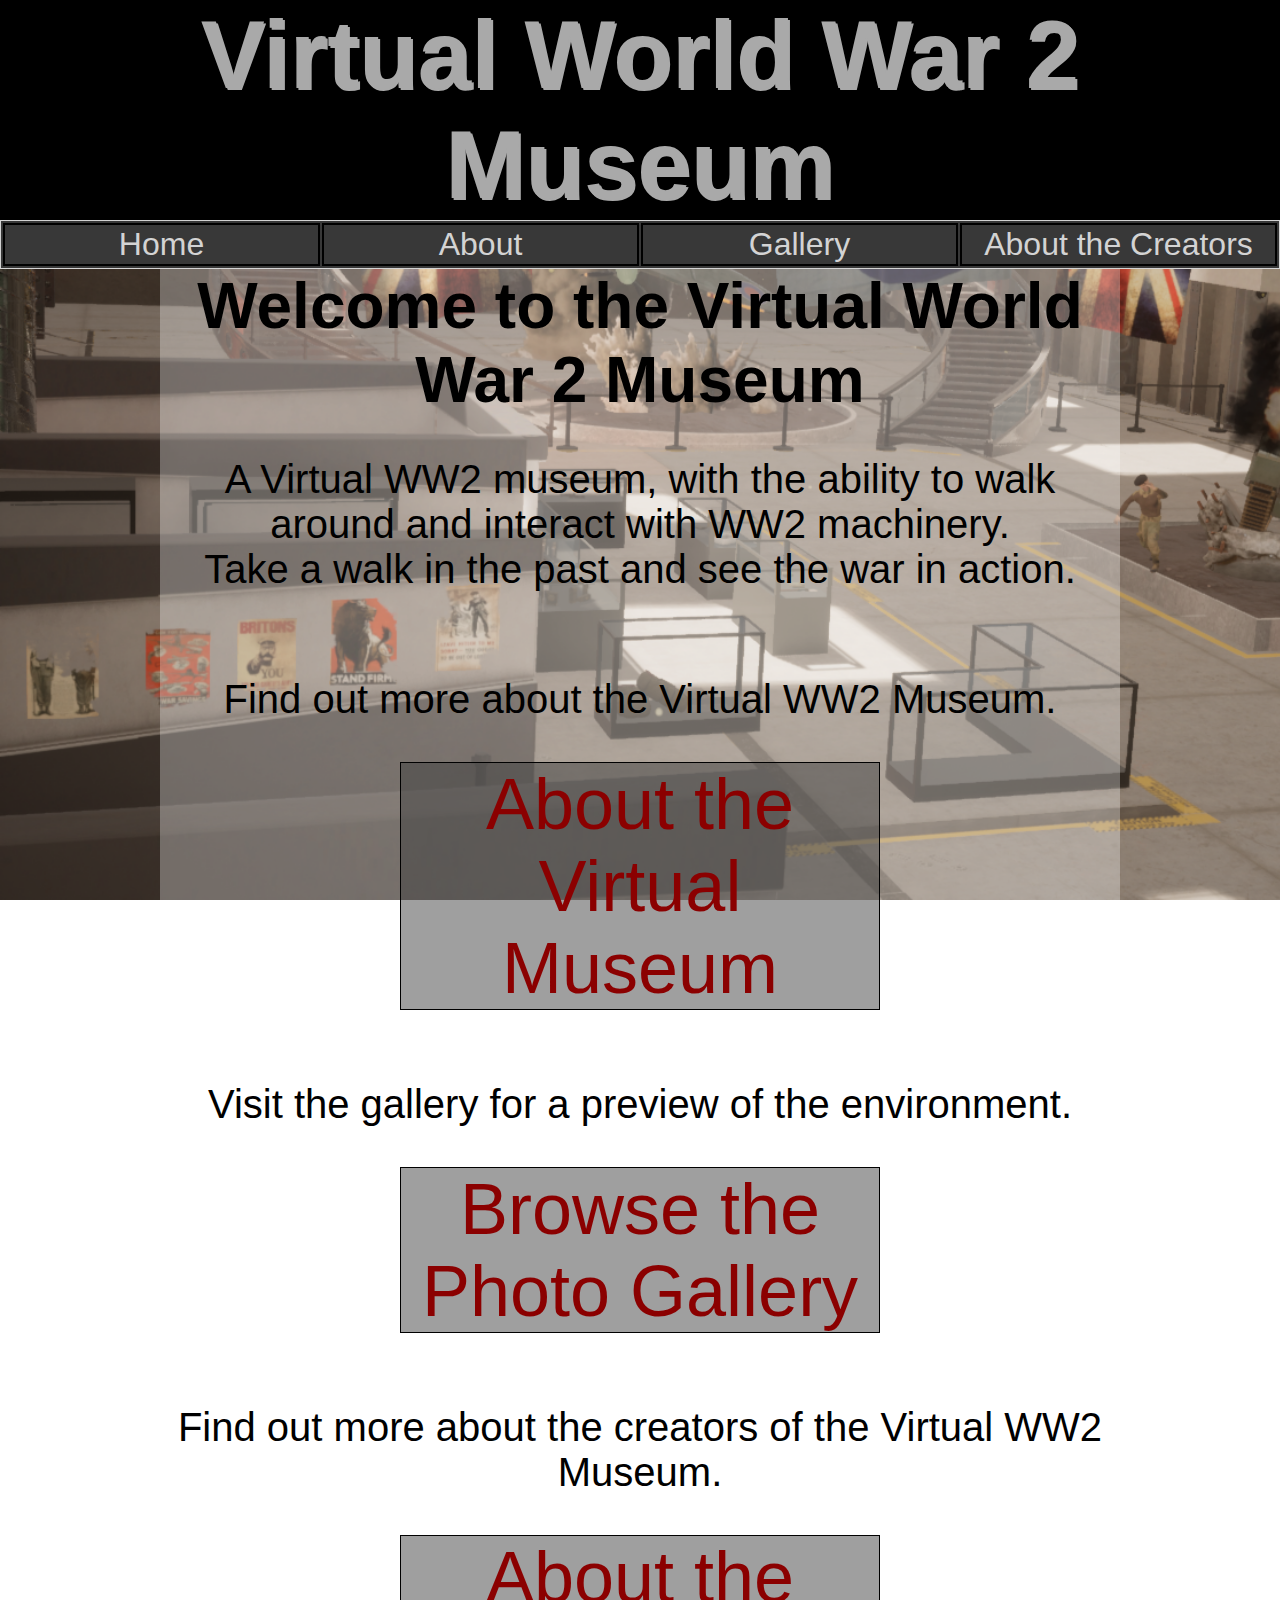
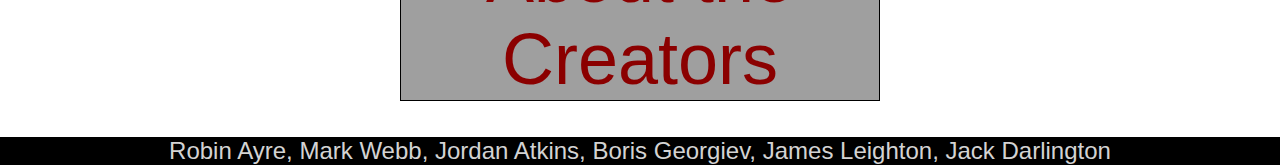
<file: index.html>
<!DOCTYPE html>
<style>
	.linkButton {
	  color: darkred;
	  font-size: 4.5em;
	  border: 1px solid black;
	  margin-top: 8px;
	  margin-left: 25%;
	  margin-right: 25%;
	  background-color: rgba(64, 64, 64, 0.5);
	  cursor: pointer;
	}
	
	.linkButton:hover {
		color: red;
		background-color: rgba(128, 128, 128, 0.5);
	}
	
	#gotoAboutCreators {
		margin-bottom: 0px;
	}
</style>

<html>
	<head>
	  <title>Virtual WW2 Museum</title>
	  <link href="general-style.css" rel="stylesheet" type="text/css">
	</head>
	
	<header>
		<h1 id="heading">Virtual World War 2 Museum</h1>
		<table id="navMenu">
			<tr>
				<td id="lnkHome" class="navItem" onclick="window.location = 'index.html'">Home</td>
				<td id="lnkAbout" class="navItem" onclick="window.location = 'About.html'">About</td>
				<td id="lnkGallery" class="navItem" onclick="window.location = 'Gallery.html'">Gallery</td>
				<td id="lnkAboutCreators" class="navItem" onclick="window.location = 'AboutCreators.html'">About the Creators</td>
			</tr>
		</table>
	</header>
	
	<body>
		<div id="content">
			<h1 style = "font-size: 4em">Welcome to the Virtual World War 2 Museum</h1>
			<p style="font-size: 2.5em">
				A Virtual WW2 museum, with the ability to walk around and interact with WW2 machinery. <br> Take a walk in the past and see the war in action. <br><br>
			</p>	
			
			<p style="font-size: 2.5em">
				Find out more about the Virtual WW2 Museum.
			</p>
			<p id="gotoAbout" class="linkButton" onclick="window.location = 'About.html'">About the Virtual Museum</p>
			
			<p style="font-size: 2.5em">
				Visit the gallery for a preview of the environment.
			</p>
			<p id="gotoGallery" class="linkButton" onclick="window.location = 'Gallery.html'">Browse the Photo Gallery</p>
			
			<p style="font-size: 2.5em">
				Find out more about the creators of the Virtual WW2 Museum.
			</p>
			<p id="gotoAboutCreators" class="linkButton" onclick="window.location = 'AboutCreators.html'">About the Creators</p>
			<br><br>
		</div>
	</body>
	
	<footer>
		<p id="footerText">Robin Ayre, Mark Webb, Jordan Atkins, Boris Georgiev, James Leighton, Jack Darlington</p> 
	</footer>
</html>
</file>
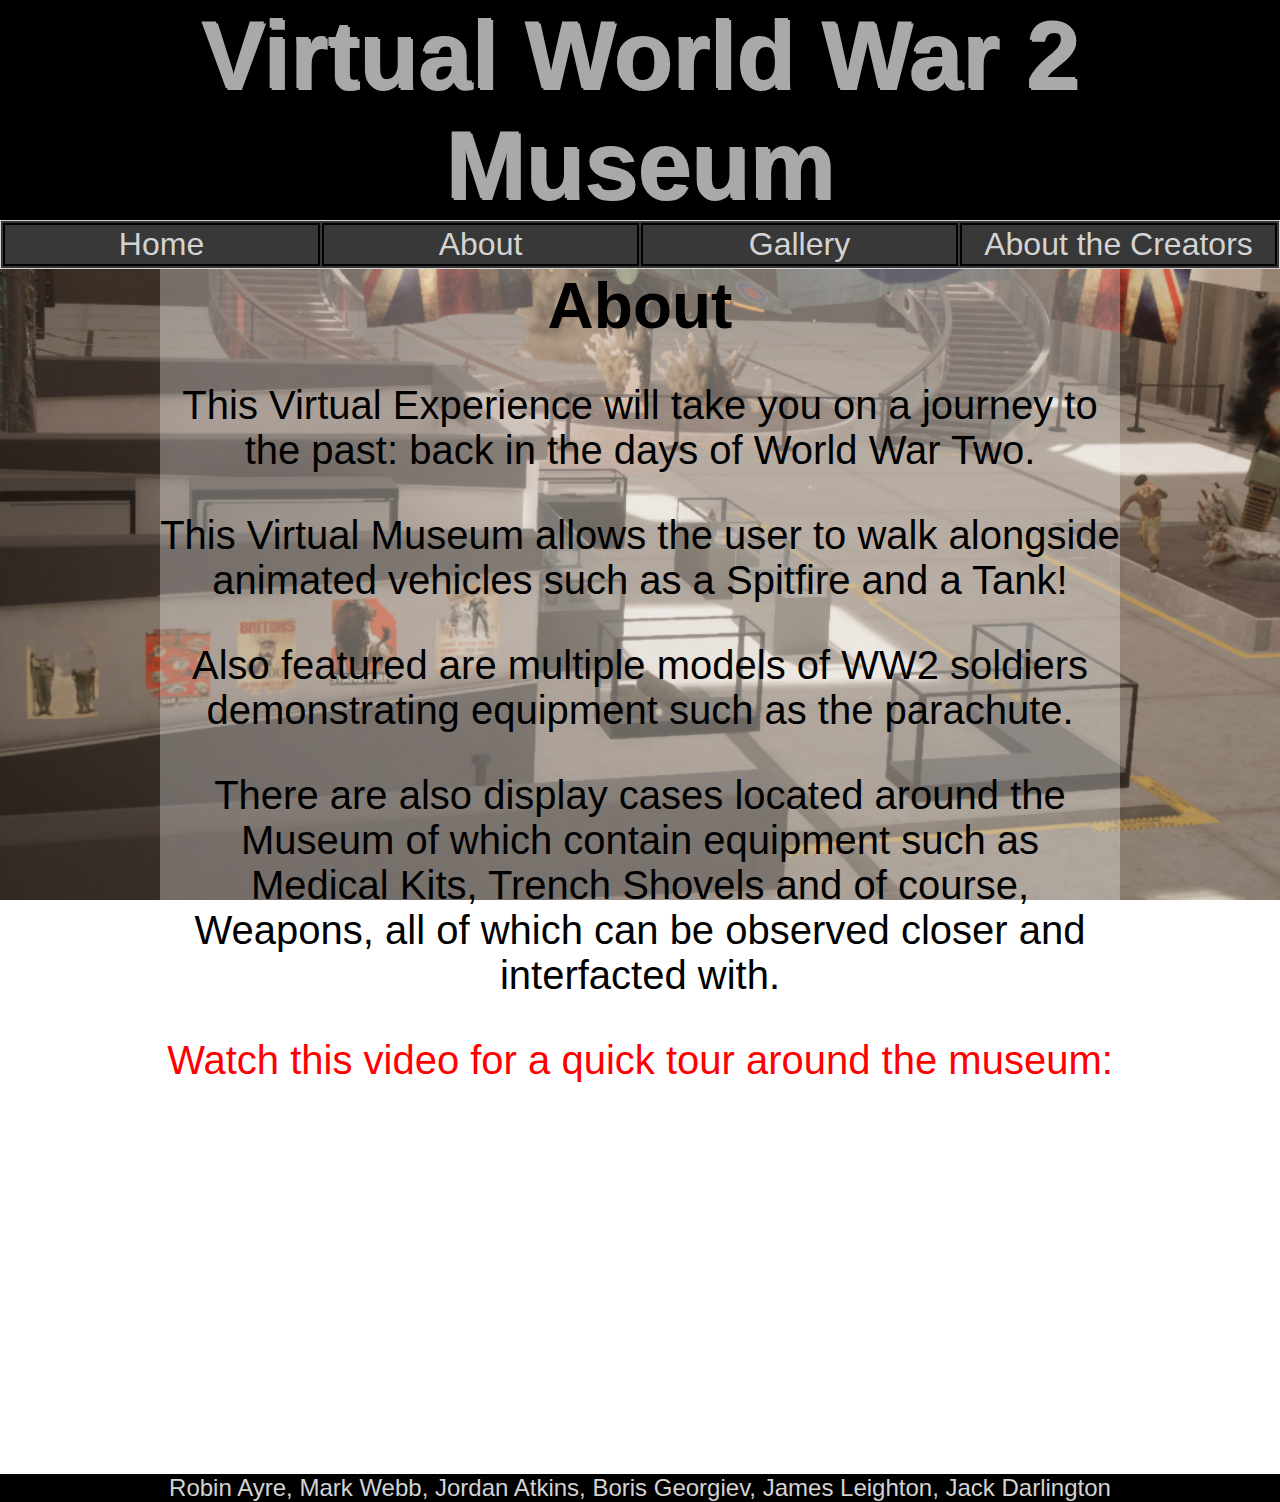
<file: About.html>
<!DOCTYPE html>
<style>

	iframe{
		margin-bottom: 32px;		
	}

	.aboutText {
		font-size: 2.5em;
	}
	
</style>
<html>
	<head>
	  <title>Virtual WW2 Museum: About</title>
	  <link href="general-style.css" rel="stylesheet" type="text/css">
	</head>
	
	<header>
		<h1 id="heading">Virtual World War 2 Museum</h1>
		<table id="navMenu">
			<tr>
				<td id="lnkHome" class="navItem" onclick="window.location = 'index.html'">Home</td>
				<td id="lnkAbout" class="navItem" onclick="window.location = 'About.html'">About</td>
				<td id="lnkGallery" class="navItem" onclick="window.location = 'Gallery.html'">Gallery</td>
				<td id="lnkAboutCreators" class="navItem" onclick="window.location = 'AboutCreators.html'">About the Creators</td>
			</tr>
		</table>
	</header>
	
	<body>
		<div id="content">
			<h1 style="font-size: 4em;">About</h1>
			<p class="aboutText">
				This Virtual Experience will take you on a journey to the past: back in the days of World War Two.				 
			</p>
			<p class="aboutText">
				This Virtual Museum allows the user to walk alongside animated vehicles such as a Spitfire and a Tank!
			</p>
			<p class="aboutText">
				Also featured are multiple models of WW2 soldiers demonstrating equipment such as the parachute. 
			</p>
			<p class="aboutText">
				There are also display cases located around the Museum of which contain equipment such as<br>Medical Kits, Trench Shovels and of course, Weapons, all of which can be observed closer and interfacted with. 
			</p>
			
			<p class="aboutText" style="color: red;">
				Watch this video for a quick tour around the museum: 
			</p>
			
			<iframe width="560" height="315" src="https://www.youtube.com/embed/tnSz_C9B-C8" title="YouTube video player" frameborder="0" allow="accelerometer; autoplay; clipboard-write; encrypted-media; gyroscope; picture-in-picture" allowfullscreen></iframe>
			
			
		</div>
	</body>
	
	<footer>
		<p id="footerText">Robin Ayre, Mark Webb, Jordan Atkins, Boris Georgiev, James Leighton, Jack Darlington</p> 
	</footer>
</html>
</file>
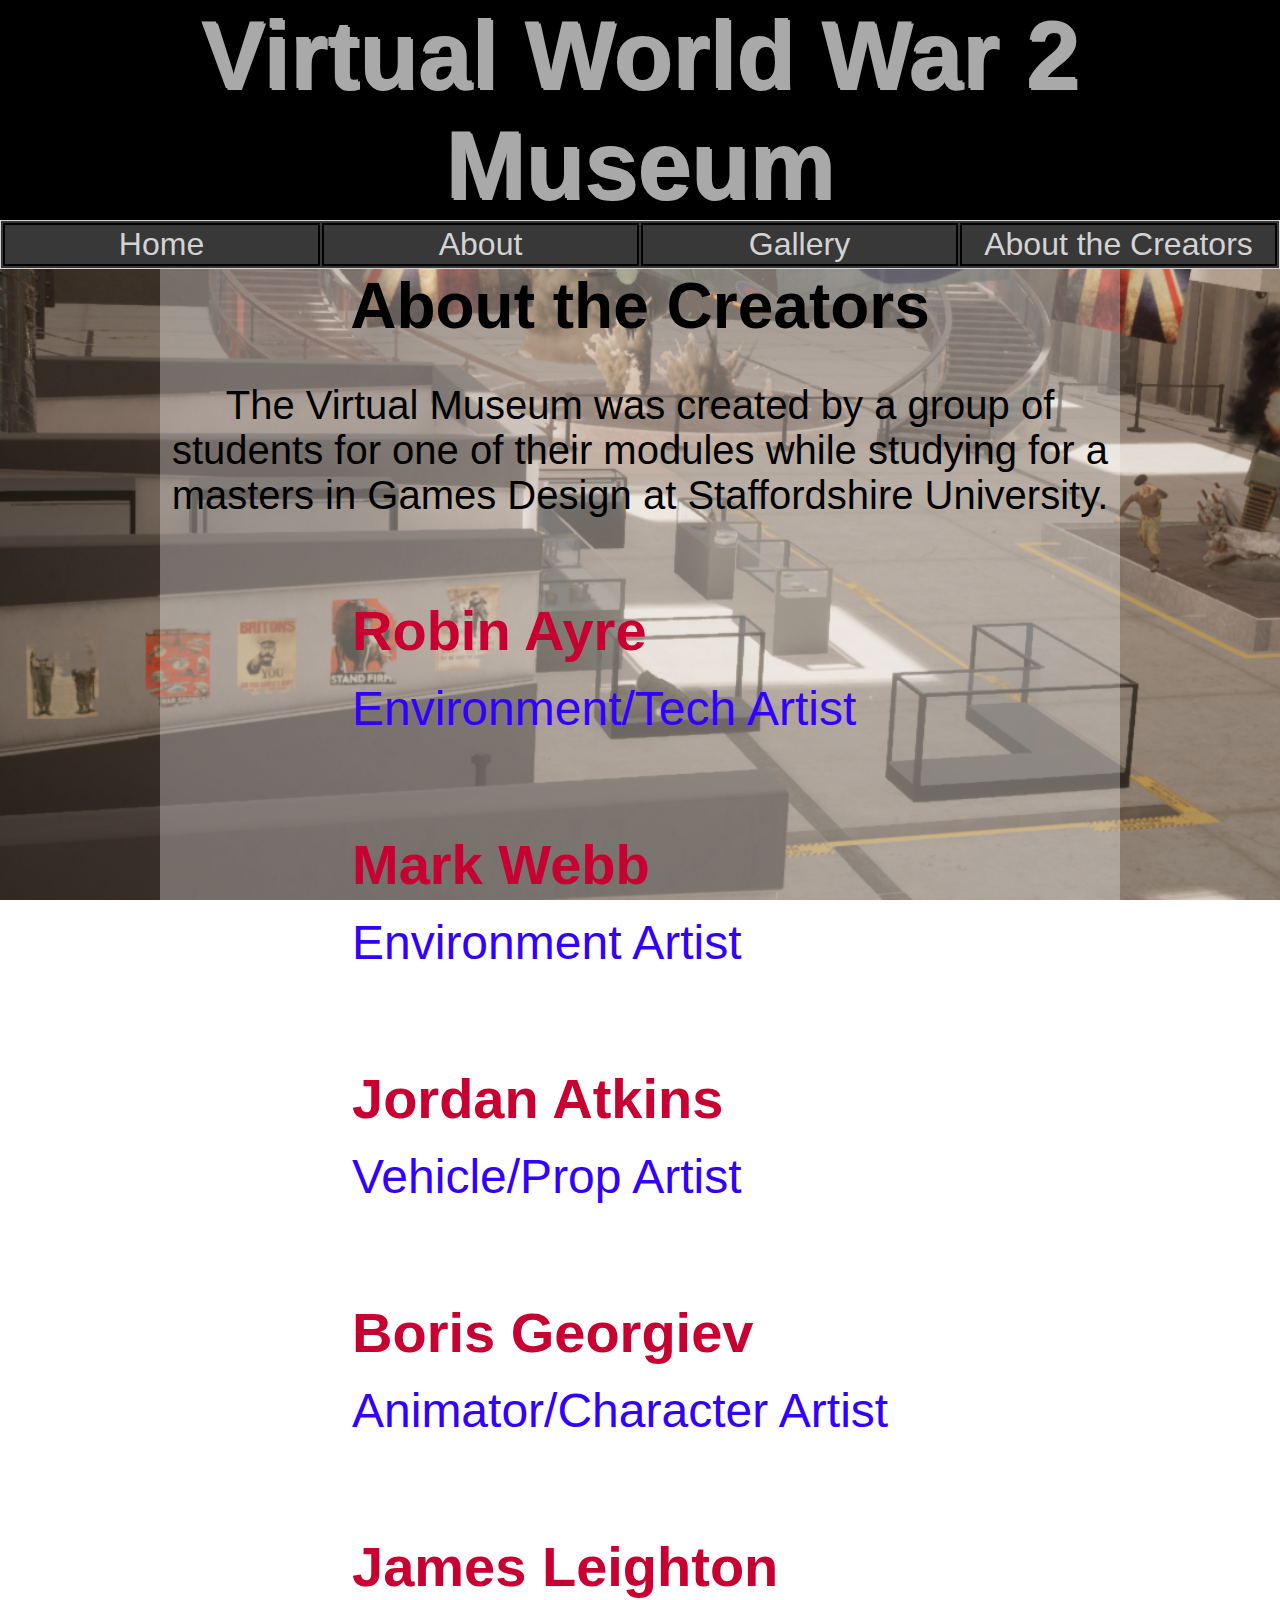
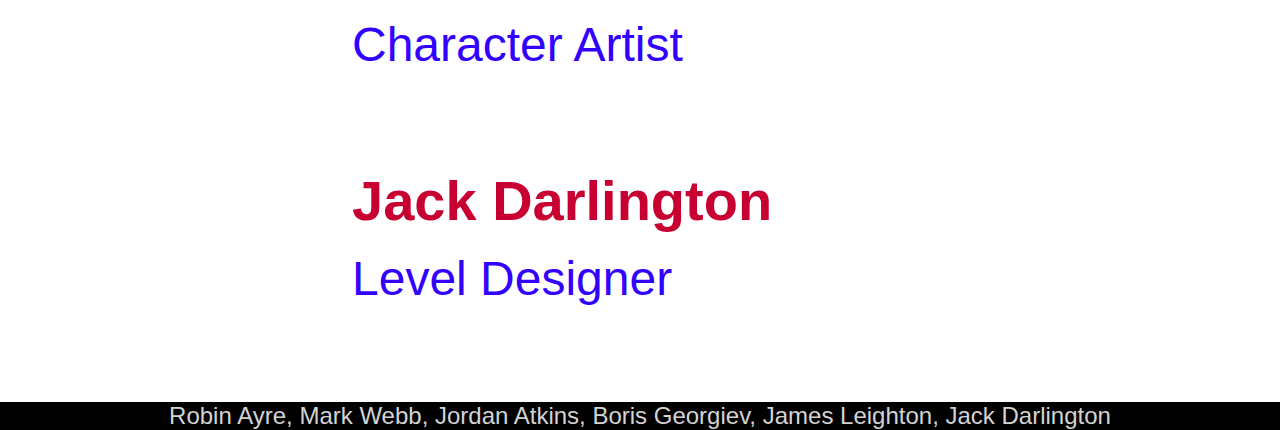
<file: AboutCreators.html>
<!DOCTYPE html>
<style>
	
	.creatorInfoName {
		text-align: left !important;
		margin-left: 20%;
		color: rgba(200, 0, 50, 1);
		font-size: 3.5em;
	}
	
	.creatorInfo {
		text-align: left !important;
		font-size: 3em;
		margin-left: 20%;
		padding-bottom: 2em;
		color: rgba(50, 0, 255, 1);
	}
	
	#creatorIntro {
		font-size: 2.5em;
		margin-bottom: 2em;
	}
	
</style>

<html>
	<head>
	  <title>Virtual WW2 Museum: About the Creators</title>
	  <link href="general-style.css" rel="stylesheet" type="text/css">
	</head>
	
	<header>
		<h1 id="heading">Virtual World War 2 Museum</h1>
		<table id="navMenu">
			<tr>
				<td id="lnkHome" class="navItem" onclick="window.location = 'index.html'">Home</td>
				<td id="lnkAbout" class="navItem" onclick="window.location = 'About.html'">About</td>
				<td id="lnkGallery" class="navItem" onclick="window.location = 'Gallery.html'">Gallery</td>
				<td id="lnkAboutCreators" class="navItem" onclick="window.location = 'AboutCreators.html'">About the Creators</td>
			</tr>
		</table>
	</header>
	
	<body>
		<div id="content">
			<h1 style="font-size: 4em;">About the Creators</h1>
			<p id="creatorIntro">
				The Virtual Museum was created by a group of students for one of their modules while studying for a masters in Games Design at Staffordshire University. 
			</p>
			
			<!-- List of creators -->
		
			<div class="creatorInfoName"><b>Robin Ayre</b></div><br>
			<div class="creatorInfo">Environment/Tech Artist</div>
		
			<div class="creatorInfoName"><b>Mark Webb</b></div><br>
			<div class="creatorInfo">Environment Artist</div>
		
			<div class="creatorInfoName"><b>Jordan Atkins</b></div><br>
			<div class="creatorInfo">Vehicle/Prop Artist</div>
		
			<div class="creatorInfoName"><b>Boris Georgiev</b></div><br>
			<div class="creatorInfo">Animator/Character Artist</div>
			
			<div class="creatorInfoName"><b>James Leighton</b></div><br>
			<div class="creatorInfo">Character Artist</div>
			
			<div class="creatorInfoName"><b>Jack Darlington</b></div><br>
			<div class="creatorInfo">Level Designer</div>					
		</div>
	</body>
	
	<footer>
		<p id="footerText">Robin Ayre, Mark Webb, Jordan Atkins, Boris Georgiev, James Leighton, Jack Darlington</p> 
	</footer>
</html>
</file>
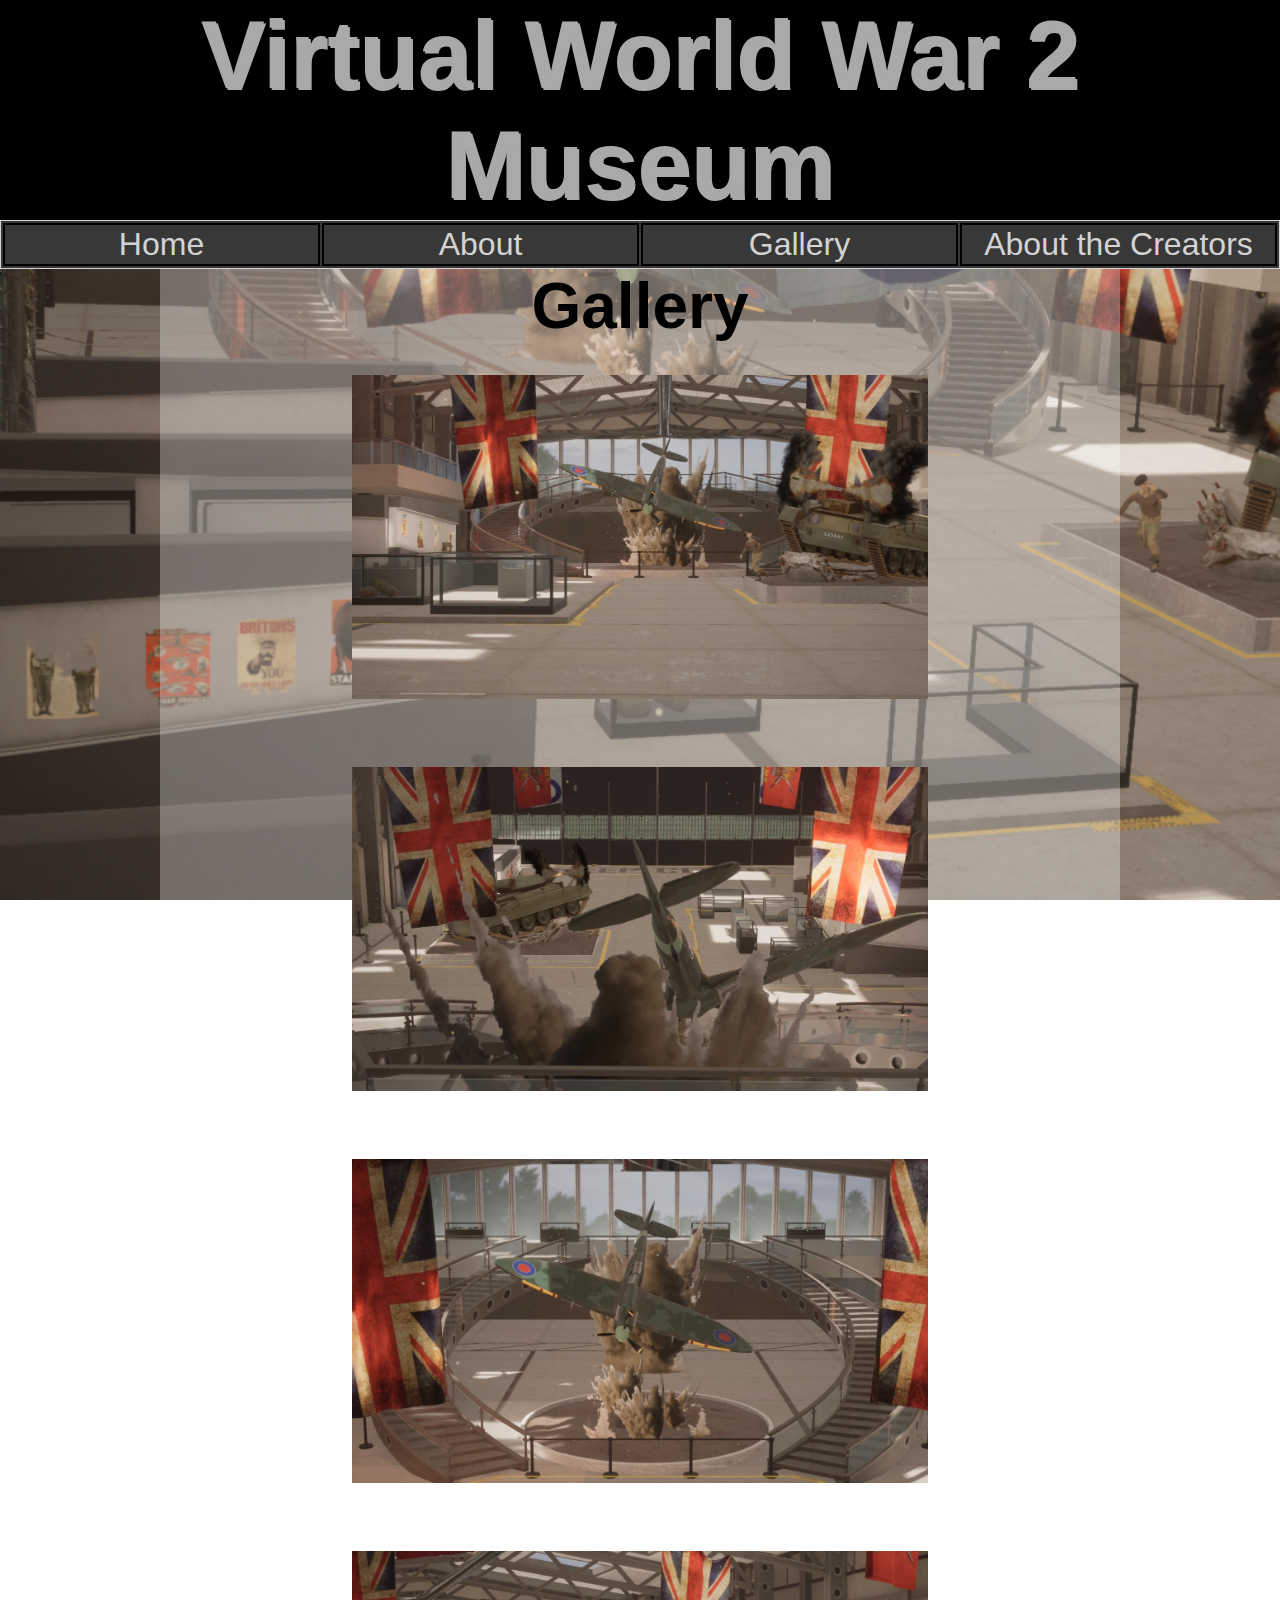
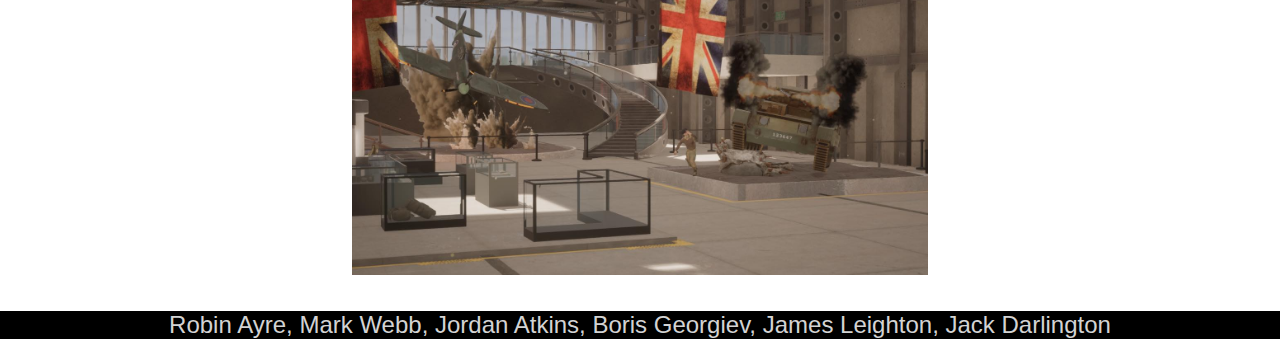
<file: Gallery.html>
<!DOCTYPE html>
<style>
	
	img {
		max-width: 60%;
	}
	
	img:hover {
		cursor: pointer;
	}
	
	.imageContainer {
		height: auto;
		padding-top: 2em;
		padding-bottom: 2em;
	}
</style>

<html>
	<head>
	  <title>Virtual WW2 Museum: Gallery</title>
	  <link href="general-style.css" rel="stylesheet" type="text/css">
	</head>
	
	<header>
		<h1 id="heading">Virtual World War 2 Museum</h1>
		<table id="navMenu">
			<tr>
				<td id="lnkHome" class="navItem" onclick="window.location = 'index.html'">Home</td>
				<td id="lnkAbout" class="navItem" onclick="window.location = 'About.html'">About</td>
				<td id="lnkGallery" class="navItem" onclick="window.location = 'Gallery.html'">Gallery</td>
				<td id="lnkAboutCreators" class="navItem" onclick="window.location = 'AboutCreators.html'">About the Creators</td>
			</tr>
		</table>
	</header>
	
	<body>
		<div id="content">
			<h1 style="font-size: 4em;">Gallery</h1>
			
			<div class="imageContainer">
				<img src="Images/175153564_474682016987973_7785064166080003817_n.jpg" alt="Failed to load image." onclick="window.open('Images/175153564_474682016987973_7785064166080003817_n.jpg')">
			</div>
			
			<div class="imageContainer">
				<img src="Images/175892267_726615274681200_4606759122153150492_n.jpg" alt="Failed to load image." onclick="window.open('Images/175892267_726615274681200_4606759122153150492_n.jpg')">
			</div>
			
			<div class="imageContainer">
				<img src="Images/176518741_200312378354119_5028927621487852475_n.jpg" alt="Failed to load image." onclick="window.open('Images/176518741_200312378354119_5028927621487852475_n.jpg')">
			</div>
			
			<div class="imageContainer">
				<img src="Images/176972453_175742467746107_4734461937636539113_n.jpg" alt="Failed to load image." onclick="window.open('Images/176972453_175742467746107_4734461937636539113_n.jpg')">
			</div>
			
		</div>
	</body>
	
	<footer>
		<p id="footerText">Robin Ayre, Mark Webb, Jordan Atkins, Boris Georgiev, James Leighton, Jack Darlington</p> 
	</footer>
</html>
</file>
<file: general-style.css>
header {
	background-color: Black;
	font-family: Arial, Helvetica, sans-serif;
	width: 100%;
}

h1 {
	margin: 0px;
}

body {
  background-image: url("Level.jpg");
  background-repeat: no-repeat;
  background-attachment: fixed;
  background-size: cover;
  margin: 0px;
}

footer {
	color: lightgrey;
	background-color: Black;
	font-family: Arial, Helvetica, sans-serif;
	font-size: 1.5em;
	width: 100%;
}

.navItem {
	color: lightgrey;
	text-align: center;
	font-size: 2em;
	width: 25%;
	border: 2px solid black;
	background-color: #383838;
}

.navItem:hover {
	background-color: #484848;
	cursor: pointer;
}

#footerText {
	margin: 0px;
	text-align: center;
}

#heading{
	color: darkgrey;
	text-align: center;
	text-shadow: 2px 2px;
	font-size: 6em;
}

#navMenu {
	width: 100%;
	border: 1px solid lightgrey;
	background-color: #383838;
}

#content {
	margin-left: 12.5%;
	margin-right: 12.5%;
	background-color: rgba(255, 255, 255, 0.3);
	font-family: Arial, Helvetica, sans-serif;
	text-align: center;
}
</file>
